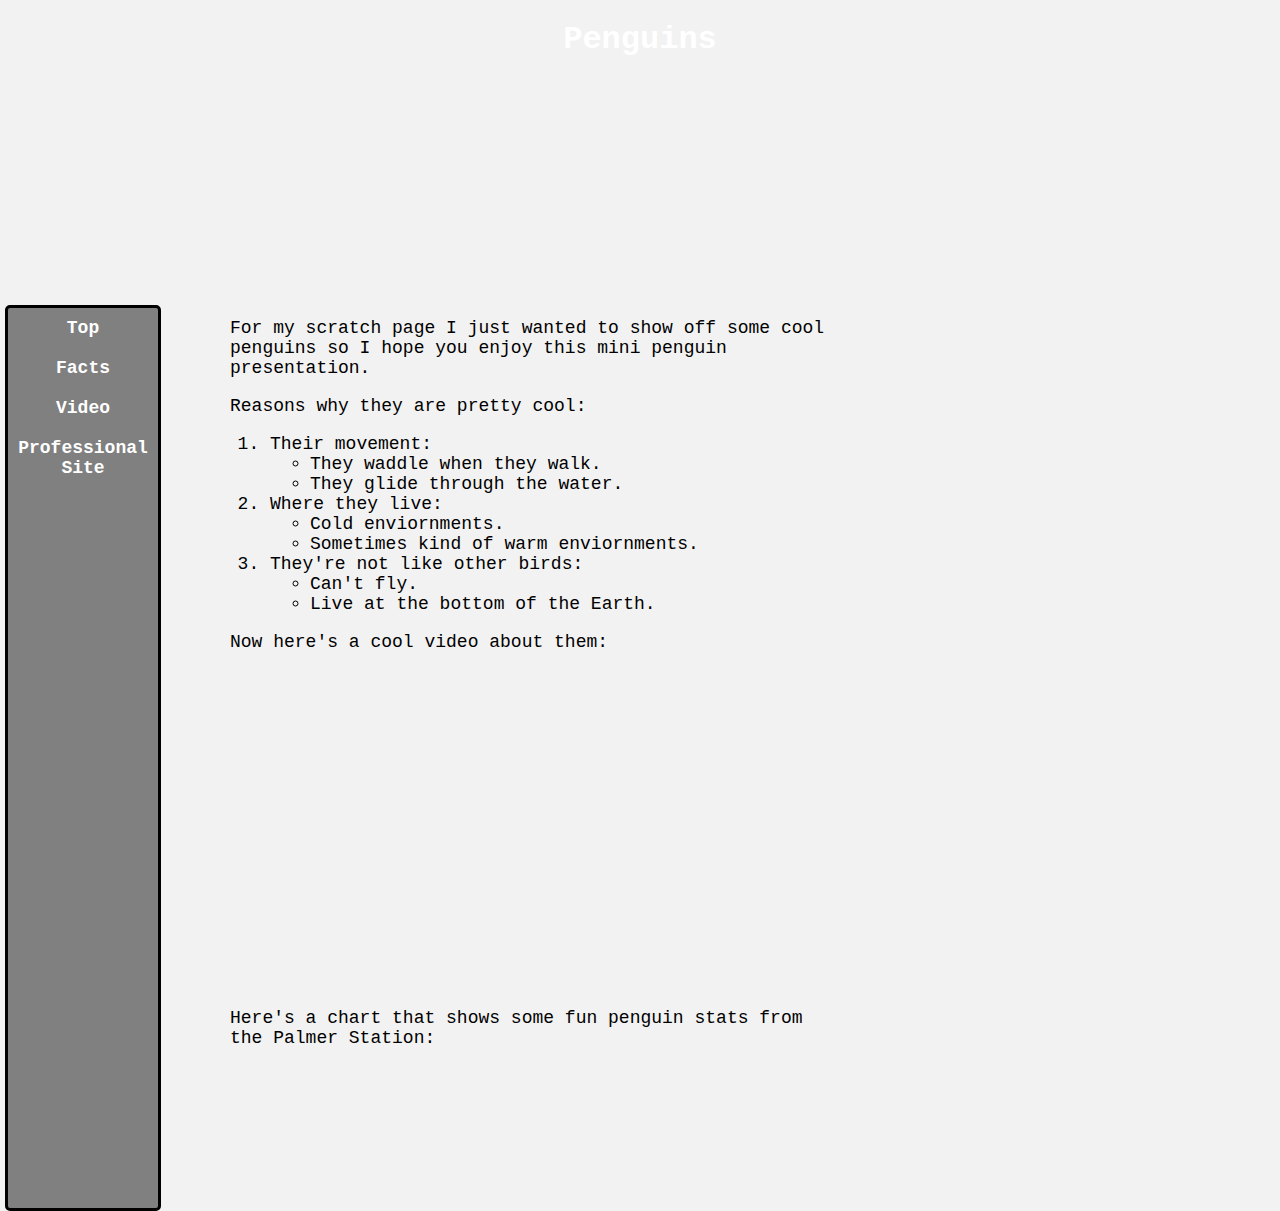
<file: fromScratch.html>
<!DOCTYPE html>
<html lang="en">
<head>
    <meta charset="UTF-8">
    <meta name="viewport" content="width=device-width, initial-scale=1.0">
    <title>From Scratch Page</title>
    <link rel="stylesheet" href="css/custom.css">
</head>
<body>
    <main>
        <div id="top" class="common penguinbg">
            <h1>Penguins</h1>
        </div>
        <div class="common side">
            <a href="#top">Top</a>
            <a href="#facts">Facts</a>
            <a href="#video">Video</a>
            <a href="index.html">Professional Site</a>
        </div>
        <div class="common mainArea">
            <p>For my scratch page I just wanted to show off some cool penguins so I hope you enjoy this mini penguin presentation.</p>

            Reasons why they are pretty cool:
            <ol id="facts">
                
                <li>
                    Their movement:
                    <ul>
                        <li>They waddle when they walk.</li>
                        <li>They glide through the water.</li>
                    </ul>
                </li>
                <li>
                    Where they live:
                    <ul>
                        <li>Cold enviornments.</li>
                        <li>Sometimes kind of warm enviornments.</li>
                    </ul>
                </li>
                <li>
                    They're not like other birds:
                    <ul>
                        <li>Can't fly.</li>
                        <li>Live at the bottom of the Earth.</li>
                    </ul>
                </li>
            </ol>

            <p>Now here's a cool video about them:</p>
            <iframe id="video" width="560" height="315" src="https://www.youtube.com/embed/q3uXXh1sHcI" title="YouTube video player" frameborder="0" allow="accelerometer; autoplay; clipboard-write; encrypted-media; gyroscope; picture-in-picture; web-share" allowfullscreen></iframe>

            <p>Here's a chart that shows some fun penguin stats from the Palmer Station:</p>
            <div class='tableauPlaceholder' id='viz1687478575905' style='position: relative'><noscript><a href='https:&#47;&#47;public-pantheon.tableau.com&#47;'><img alt='Week28 ' src='https:&#47;&#47;public.tableau.com&#47;static&#47;images&#47;Pe&#47;PenguinsatPalmerStationAntarcticaLTER&#47;Week28&#47;1_rss.png' style='border: none' /></a></noscript><object class='tableauViz'  style='display:none;'><param name='host_url' value='https%3A%2F%2Fpublic.tableau.com%2F' /> <param name='embed_code_version' value='3' /> <param name='site_root' value='' /><param name='name' value='PenguinsatPalmerStationAntarcticaLTER&#47;Week28' /><param name='tabs' value='no' /><param name='toolbar' value='yes' /><param name='static_image' value='https:&#47;&#47;public.tableau.com&#47;static&#47;images&#47;Pe&#47;PenguinsatPalmerStationAntarcticaLTER&#47;Week28&#47;1.png' /> <param name='animate_transition' value='yes' /><param name='display_static_image' value='yes' /><param name='display_spinner' value='yes' /><param name='display_overlay' value='yes' /><param name='display_count' value='yes' /><param name='language' value='en' /></object></div>                <script type='text/javascript'>                    var divElement = document.getElementById('viz1687478575905');                    var vizElement = divElement.getElementsByTagName('object')[0];                    if ( divElement.offsetWidth > 800 ) { vizElement.style.width='1200px';vizElement.style.height='727px';} else if ( divElement.offsetWidth > 500 ) { vizElement.style.width='1200px';vizElement.style.height='727px';} else { vizElement.style.width='100%';vizElement.style.height='2377px';}                     var scriptElement = document.createElement('script');                    scriptElement.src = 'https://public.tableau.com/javascripts/api/viz_v1.js';                    vizElement.parentNode.insertBefore(scriptElement, vizElement);                </script>
        </div>
    </main>
</body>
</html>
</file>
<file: css/custom.css>
body {
    background-color: rgb(243, 242, 242);
    font-family: 'Courier New', Courier, monospace;
    margin: 0;
}

a {
    text-decoration: none;
    text-align: center;
    margin: 10px;
    color: white;
}

a:visited {
    color: white;
}

a:hover {
    color: black;
}

.common {
    position: absolute;
}

.penguinbg {
    height: 300px;
    width: 100%;
    top: 0px;
    color: white;
    display: flex;
    justify-content: center;
    background-image: url('https://media.audubon.org/sfw_15586958314_eabee7f9c4_o.jpg?width=1200&height=630&auto=webp&quality=90&fit=crop&disable=upscale');
    background-size: cover;
    background-repeat: no-repeat;
}

.side {
    height: 100%;
    width: 150px;
    background-color: grey;
    border-radius: 5px;
    font-size: large;
    border: 3px black solid;
    color: white;
    font-weight: 600;
    display: flex;
    flex-direction: column;
    align-items: center;
    top: 305px;
    left: 5px;
    
}

.mainArea {
    margin-left: 50px;
    width: 600px;
    font-size: large;
    top: 300px;
    left: 180px;
    
}
</file>
